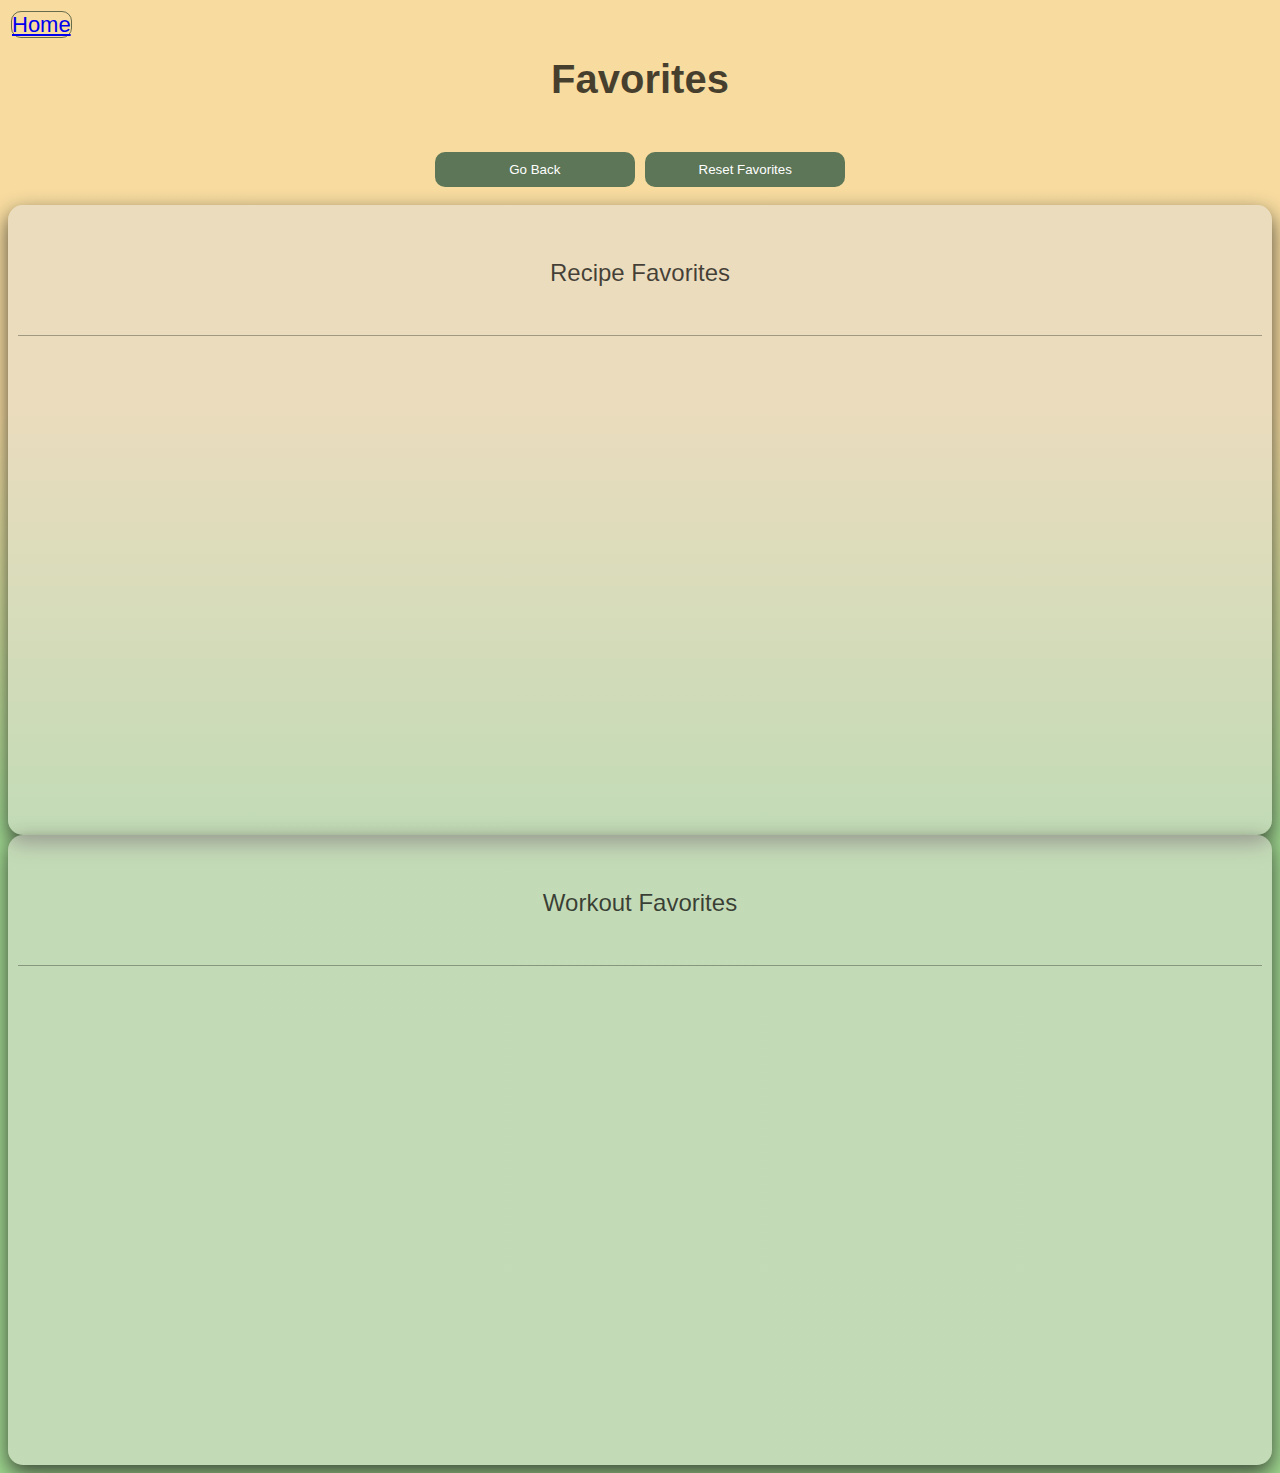
<file: Favs.html>
<!DOCTYPE html>
<html lang="en">

<head>
  <meta charset="UTF-8">
  <meta name="viewport" content="width=device-width, initial-scale=1.0">
  <meta http-equiv="X-UA-Compatible" content="ie=edge">
  <link href="https://cdn.jsdelivr.net/npm/bootstrap@5.0.2/dist/css/bootstrap.min.css" rel="stylesheet"
    integrity="sha384-EVSTQN3/azprG1Anm3QDgpJLIm9Nao0Yz1ztcQTwFspd3yD65VohhpuuCOmLASjC" crossorigin="anonymous">
  <link rel="stylesheet" href="./assets/css/style.css">
  <title>Favorites</title>
</head>

<header>
  <nav class="navbar navbar-expand-lg navbar-light ">
    <div class="container-fluid">
      <a class="navbar-brand" href="index.html">Home</a>
    </div>
  </nav>
  <h1>Favorites</h1>
  <!-- user will be able to go back to main HTML, clear stats  -->
  <div class="fav-btn-div">
    <button id="goBack" onclick="history.go(-1)">Go Back</button>
    <button id="clear" value="reset">Reset Favorites</button>
  </div>
</header>
  
  <!-- Recipe favorites section -->
  <div class="row">
    <div class="col-sm-6">
      <div class="card fav-cards">
        <div class="card-body">
          <h5 class="card-title">Recipe Favorites</h5>
          <section id="recipe-section-id" class="recipe-section">
            <div>
              <div class="card-body displayFav d-flex flex-wrap">
              </div>
          </section>
        </div>
      </div>
    </div>
    <!-- Workout favorites section -->
    <div class="col-sm-6">
      <div class="card fav-cards">
        <div class="card-body">
          <h5 class="card-title">Workout Favorites</h5>
          <section id="wrapper">
            <section id="allFavorites"></section>
            <div id="favoritesContainer"></div>
          </section>
        </div>
      </div>
    </div>
  </div>

  <script src="./assets/js/workoutFavs.js"></script>
  <script src="./assets/js/recipeFavs.js"></script>
</body>

</html>
</file>
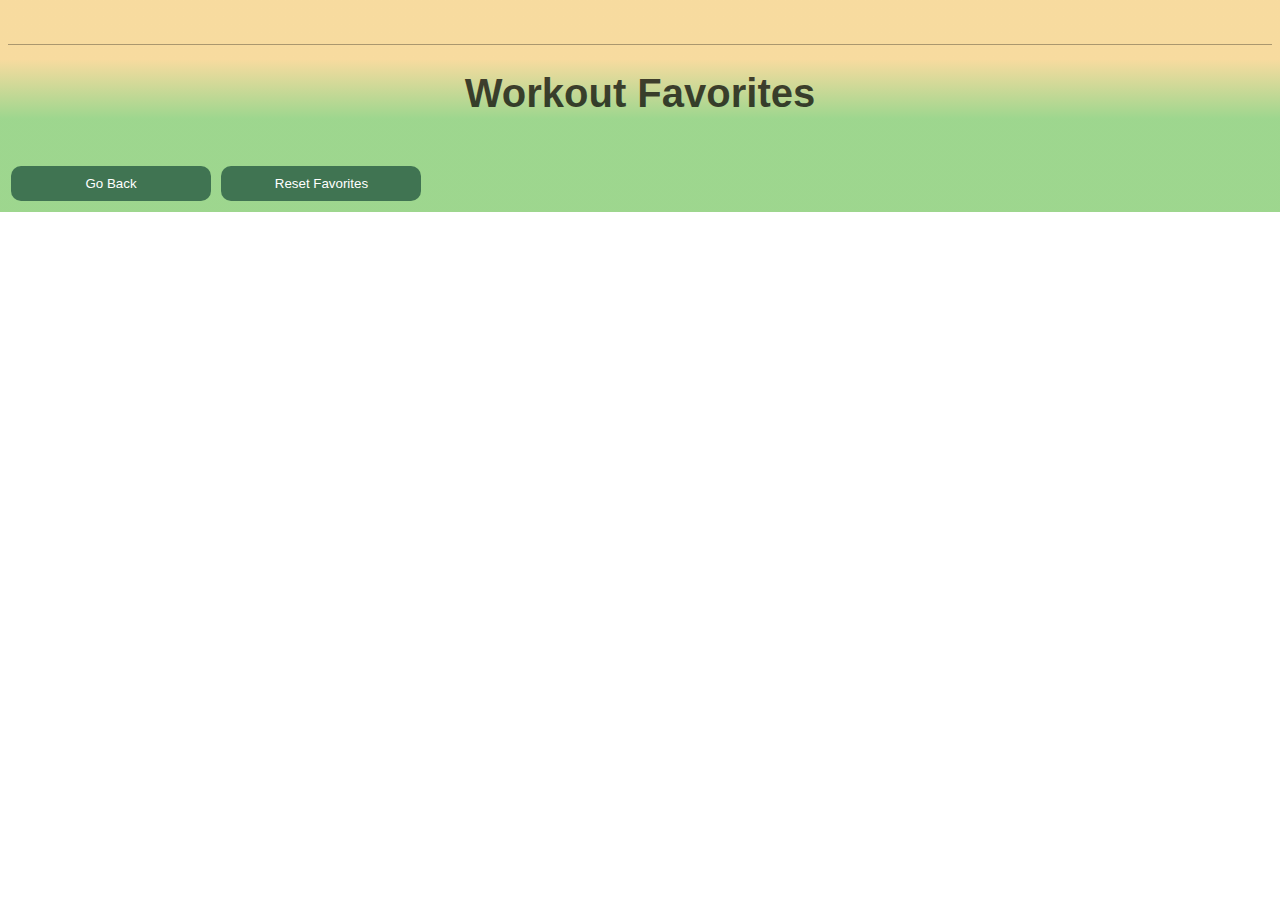
<file: workoutFavs.html>
<!DOCTYPE html>
<html lang="en">

<head>
    <meta charset="UTF-8">
    <meta name="viewport" content="width=device-width, initial-scale=1.0">
    <meta http-equiv="X-UA-Compatible" content="ie=edge">
    <link rel="stylesheet" href="./assets/css/style.css">
    <title>Workout Favorites</title>

</head>

<body>
    <section id="wrapper">
            <h1>Workout Favorites</h1>
            <section id="allFavorites"></section>
            <!-- user will be able to go back to main HTML, clear stats  -->
            <button id="goBack" onclick="history.go(-1)">Go Back</button>
            <button id="clear" value="reset">Reset Favorites</button>
        </section>
    </section>
    <script src="./assets/js/workoutFavs.js"></script>
</body>
</html>
</file>
<file: assets/css/style.css>
body{
    background: rgb(140,207,122);
    background: linear-gradient(0deg, rgba(140,207,122,0.8480235042735043) 44%, rgba(240,186,71,0.5203881766381766) 72%);
    font-family: Helvetica, Arial, sans-serif;
    font-weight: 300;
    line-height: 1.5;
    background-repeat: no-repeat;
}

h1{
    font-family: Helvetica, Arial, sans-serif;
    text-align: center;
    margin-top: 8px;
    color: rgba(3, 2, 2, 0.72);
    font-weight: 800;
    font-size: 40px;
    margin-bottom: 40px;
}

h6{
    text-align: center;
    margin-bottom: 2%;
    font-size: 20px;
    color: rgba(3, 2, 2, 0.72);
}

p{
    font-size: 20px;
}

/* stylize image in card */
.img-style {
    width: 60%;
    margin: 5px;
    box-shadow: 0px 18px 20px rgba(117, 119, 116, 0.521);
    border-radius: 15px;
    margin-left: auto;
    margin-right: auto;
}

#workout-img {
    margin-bottom: 15px;
}

/* style all cards */
.all-cards, .fav-cards {
    box-shadow: 0px 8px 20px rgba(43, 44, 40, 0.836);
    min-height: 610px;
    background-color: rgba(223, 222, 212, 0.569);
    border-radius: 15px;
    padding: 10px;
}

.navbar-brand span {
font-weight: 600;
color:green;
}

.card-text, .card-title  {
    color: rgba(3, 2, 2, 0.72);
}


 #workoutFavBtn, #viewWorkoutFavBtn, #recipeFavsBtn, #viewRecipeFavsBtn, #workoutBtn, #recipeBtn {
    color: rgb(255, 255, 255);
    background-color: rgba(35, 53, 32, 0.668);
    border: black;
}

.fav-btn-div {
    margin-bottom: 15px;
    text-align: center;
}

#goBack, #clear {
    width: 200px;
    height:35px;
    margin: 3px;
    border-radius: 10px;
    border: none;
    background-color: rgba(20, 71, 54, 0.681);
    color: rgb(255, 255, 255);  
}

#workoutFavBtn:hover, #viewWorkoutFavBtn:hover, #recipeFavsBtn:hover, #viewRecipeFavsBtn:hover, 
#workoutBtn:hover , #recipeBtn:hover , #goBack:hover , #clear:hover{
    background-color: rgba(14, 109, 78, 0.776);
    box-shadow: 0px 4px 10px rgba(43, 44, 40, 0.836);
}

.navbar-brand {
    font-size: 22px;
    text-align: center;
    width: 120px;
    height:36px;
    border: solid 1px rgba(35, 53, 32, 0.668);
    border-radius: 10px;
    padding-top: 0;
    margin: 3px;
}

li {
    font-size: 20px;
    color: rgba(3, 2, 2, 0.72);
}

#recipeImage, #workoutImage {
    height: 350px;
    width: 350px;
    border-radius: 15px;
}

.fav-img {
    height: 300px;
    width: 300px;
    border-radius: 15px;
    box-shadow: 0px 2px 5px rgba(43, 44, 40, 0.836);
}

.recipe-btns {
    margin: auto auto 30px 17px;
}

h5 {
    text-align: center;
    font-size: x-large;
    font-weight: 350;
}

.fav-Div {
    margin-top: 20px;
    padding-top: 10px;
    border-top: solid 1px rgba(3, 2, 2, 0.312);
}

#wrapper, .recipe-section {
    margin-top: 44px;
    padding-top: 10px;
    border-top: solid 1px rgba(3, 2, 2, 0.312);
}
</file>
